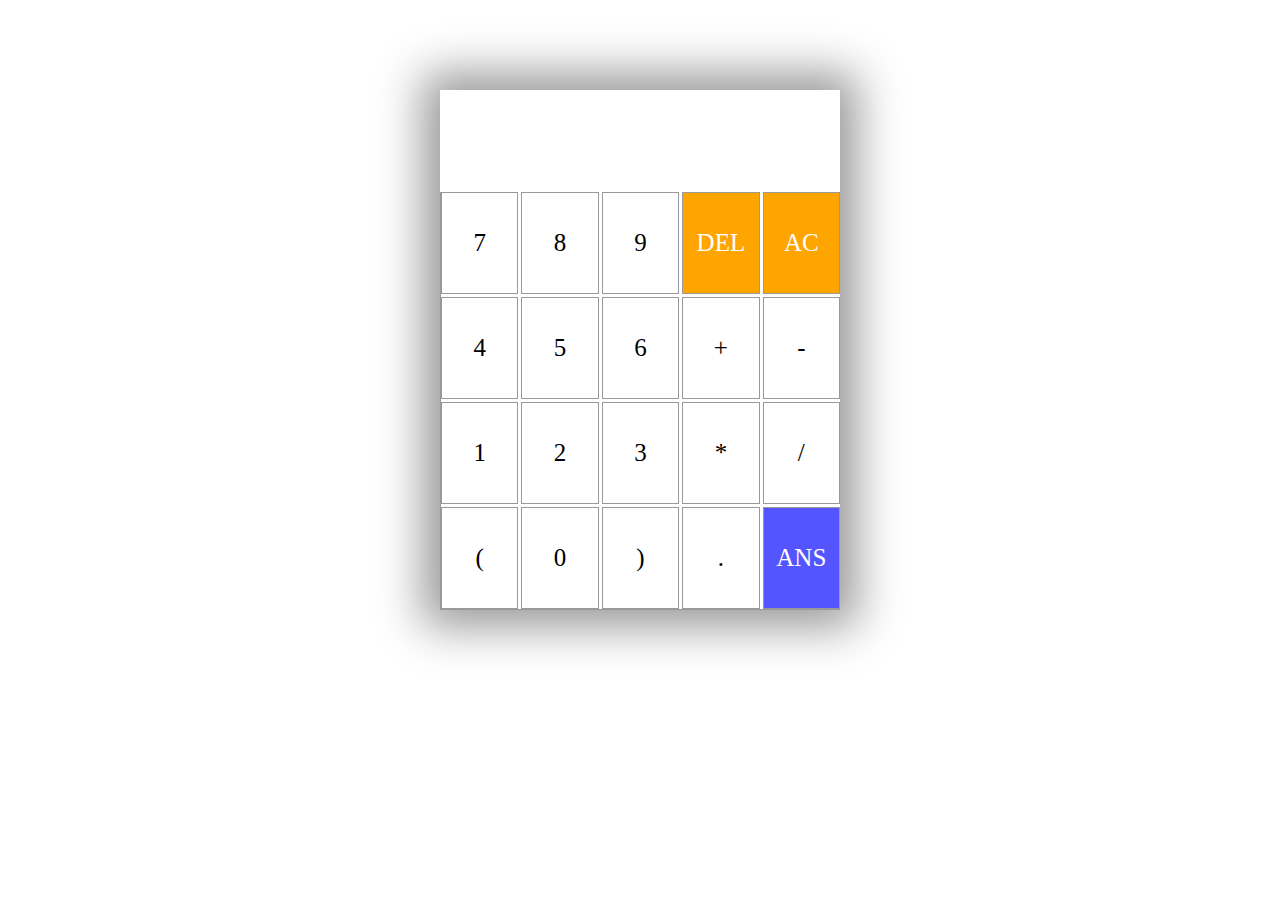
<file: Calculator/index.html>
<html lang="eng">
    <head>
        <meta charset="UTF-8">
        <meta name="viewport" content="width=device-width, initial-scale=1.0">
        <title>Calculator</title>
        <link rel="stylesheet" href="index.css">
    </head>

    <body>
        <section>
            <div class="container">
                <div id="display"></div>
                <div class="buttons">
                    <div class="button">7</div>
                    <div class="button">8</div>
                    <div class="button">9</div>
                    <div id="delete" class="button">DEL</div>
                    <div id="clear" class="button">AC</div>
                    
                    <div class="button">4</div>
                    <div class="button">5</div>
                    <div class="button">6</div>
                    <div class="button">+</div>
                    <div class="button">-</div>
                    
                    <div class="button">1</div>
                    <div class="button">2</div>
                    <div class="button">3</div>
                    <div class="button">*</div>
                    <div class="button">/</div>

                    <div class="button">(</div>
                    <div class="button">0</div>
                    <div class="button">)</div>
                    <div class="button">.</div>
                    <div id="equal" class="button">ANS</div>
                </div>
            </div>
        </section>
        <script src="index.js"></script>
        <script src="math.min.js"></script>
    </body>
</html>
</file>
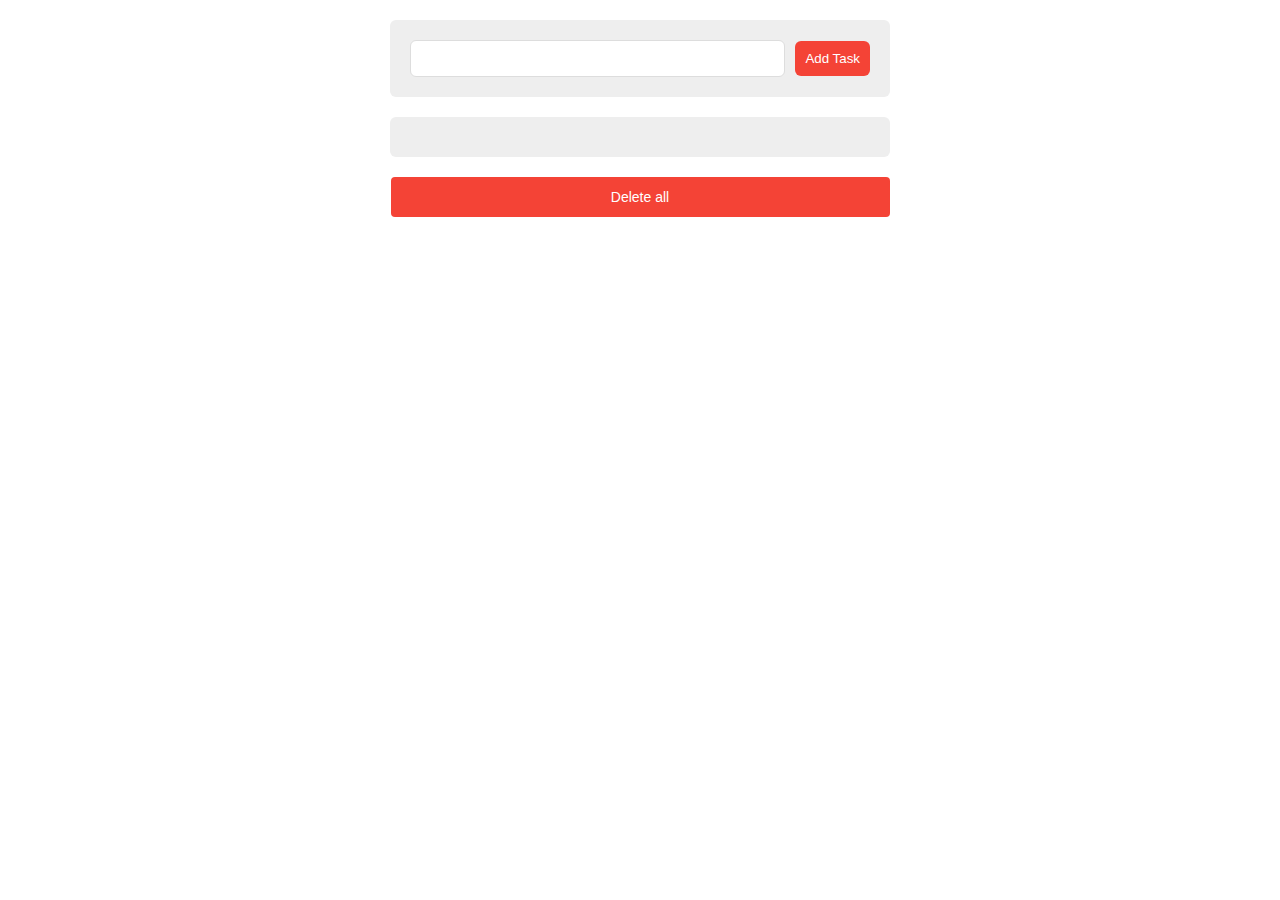
<file: to do list/index.html>
<!DOCTYPE html>
<html lang="en">
<head>
    <meta charset="UTF-8">
    <meta http-equiv="X-UA-Compatible" content="IE=edge">
    <meta name="viewport" content="width=device-width, initial-scale=1.0">
    <title>To_Do_List</title>
    <link rel="stylesheet" href="style.css">
</head>
<body>
    <div class="container">
        <div class="form">
            <input type="text" class="input" />
            <input type="submit" class="add" value="Add Task" />
        </div>
        <div class="tasks"></div>
        <div class="delete-all">Delete all</div>
        </div>
        <script src="script.js"></script>
</body>
</html>
</file>
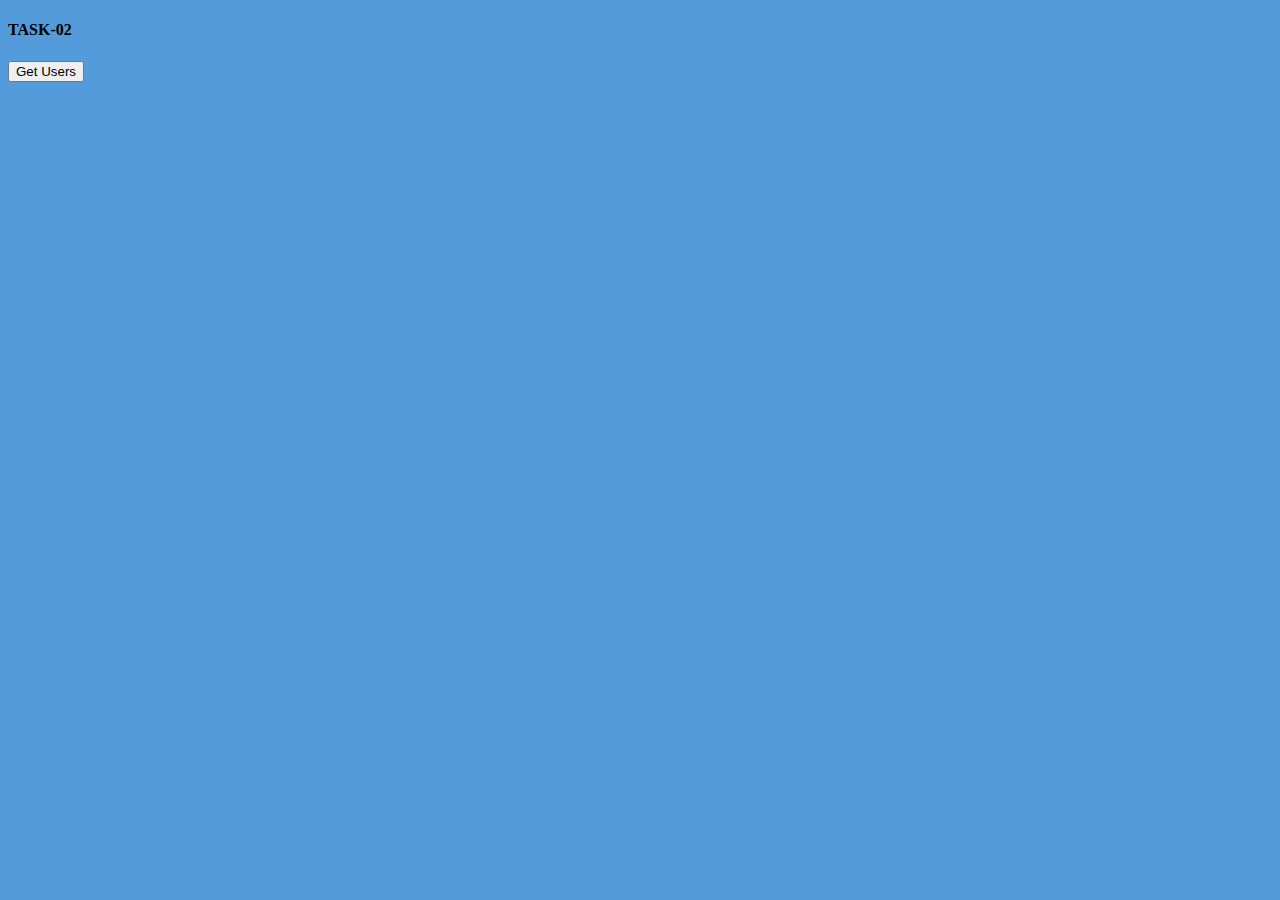
<file: WEB APPLICATION/web.html>
<!DOCTYPE html>
<html lang="en" dir="ltr">

<head>
  <meta charset="utf-8">
  <!-- <link rel="stylesheet" href="/css/master.css"> -->
  <!-- CSS only -->
  <link href="https://cdn.jsdelivr.net/npm/bootstrap@5.2.1/dist/css/bootstrap.min.css" rel="stylesheet" integrity="sha384-iYQeCzEYFbKjA/T2uDLTpkwGzCiq6soy8tYaI1GyVh/UjpbCx/TYkiZhlZB6+fzT" crossorigin="anonymous">

  <title>Task-2</title>
</head>

<body style="background-color: #539bda;">
  <header class="d-flex justify-content-around bg-primary p-3">
    <div class="logo-text">
      <h4 class="text-white">TASK-02</h4>
    </div>
    <button class="btn btn-primary" id="nav-btn" href="#">Get Users</button>
  </header>
  <div class="container">
    <div class="row">
      <div class="col"> </div>
      <div class="col-md-8">
        <section class="cards text-center" id="cards">

        </section>
      </div>
      <div class="col"> </div>
    </div>
  </div>

  <!-- JavaScript Bundle with Popper -->
  <script src="https://cdn.jsdelivr.net/npm/bootstrap@5.2.1/dist/js/bootstrap.bundle.min.js" integrity="sha384-u1OknCvxWvY5kfmNBILK2hRnQC3Pr17a+RTT6rIHI7NnikvbZlHgTPOOmMi466C8" crossorigin="anonymous"></script>
  <script src="app.js" charset="utf-8"></script>
</body>

</html>
</file>
<file: Calculator/index.css>
.container {
  max-width: 400px;
  margin: 10vh auto 0 auto;
  box-shadow: 0px 0px 43px 17px rgba(153, 153, 153, 1);
}

#display {
  text-align: right;
  height: 70px;
  line-height: 70px;
  padding: 16px 8px;
  font-size: 25px;
}

.buttons {
  display: grid;
  grid-gap: 3px;
  border-bottom: 1px solid #999;
  border-left: 1px solid #999;
  grid-template-columns: 1fr 1fr 1fr 1fr 1fr;
}

.buttons > div {
  border-top: 1px solid #999;
  border-right: 1px solid #999;
}

.button {
  border: 0.5px solid #999;
  line-height: 100px;
  text-align: center;
  font-size: 25px;
  cursor: pointer;
}

#equal {
  background-color: #5555ff;
  color: white;
}

#delete {
  background-color: orange;
  color: white;
}

#clear {
  background-color: orange;
  color: white;
}

.button:hover {
  background-color: #323330;
  color: white;
  transition: 0.3s ease-in-out;
}
</file>
<file: to do list/style.css>
body {
    font-family: Arial, Helvetica, sans-serif;
}
.container {
    width: 500px;
    margin: 20px auto;
}
.form {
    background-color: #eee;
    border-radius: 6px;
    padding: 20px;
    display: flex;
    align-items: center;
}
.input {
    padding: 10px;
    border: 1px solid #ddd;
    border-radius: 6px;
    flex: 1;
}
.input:focus , .add:focus{
    outline: none;
}
.add {
    border: none;
    background-color: #f44336;
    color: white;
    padding: 10px;
    border-radius: 6px;
    margin-left: 10px;
    cursor: pointer;
}
.tasks {
    background-color: #eee;
    margin-top: 20px;
    border-radius: 6px;
    padding: 20px;
}
.tasks .task {
    background-color: white;
    padding: 10px;
    border-radius: 6px;
    display: flex;
    justify-content: space-between;
    align-items: center;
    transition: 0.3s;
    cursor: pointer;
    border: 1px solid #ccc;
}
.tasks .task:not(:last-child) {
    margin-bottom: 15px;
}
.tasks .task:hover {
    background-color: #f7f7f7;
}
.tasks .task.done {
    opacity: 0.5;
    position: relative;
}
.task.done::after {
    position: absolute;
    content: "";
}
.tasks .task span { 
    font-weight: bold;
    font-size: 10px;
    background-color: red;
    color: white;
    padding: 2px 6px;
    border-radius: 4px;
    cursor: pointer;
}
.delete-all {
    width: calc(100% - 25px);
    margin: auto;
    padding: 12px;
    text-align: center;
    font-size: 14px;
    color: white;
    background-color: #f44336;
    margin-top: 20px;
    cursor: pointer;
    border-radius: 4px;
}
</file>
